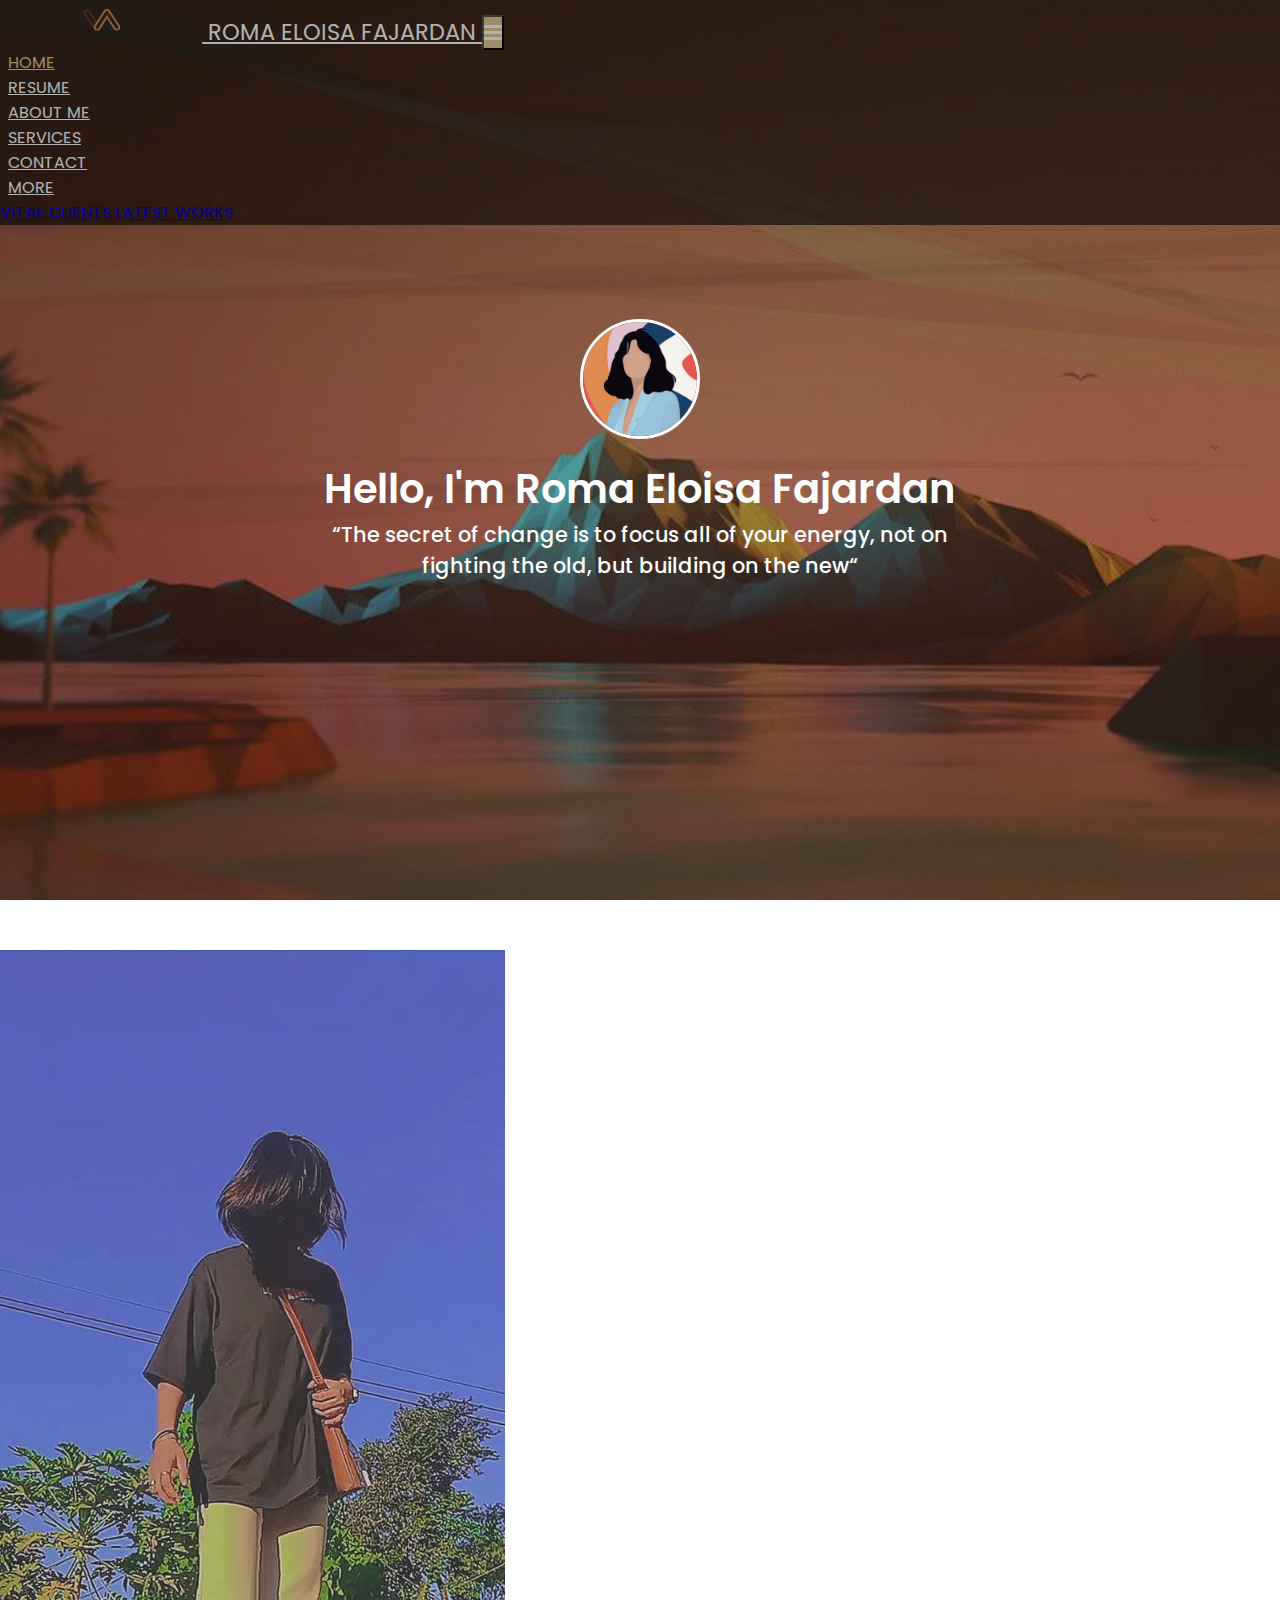
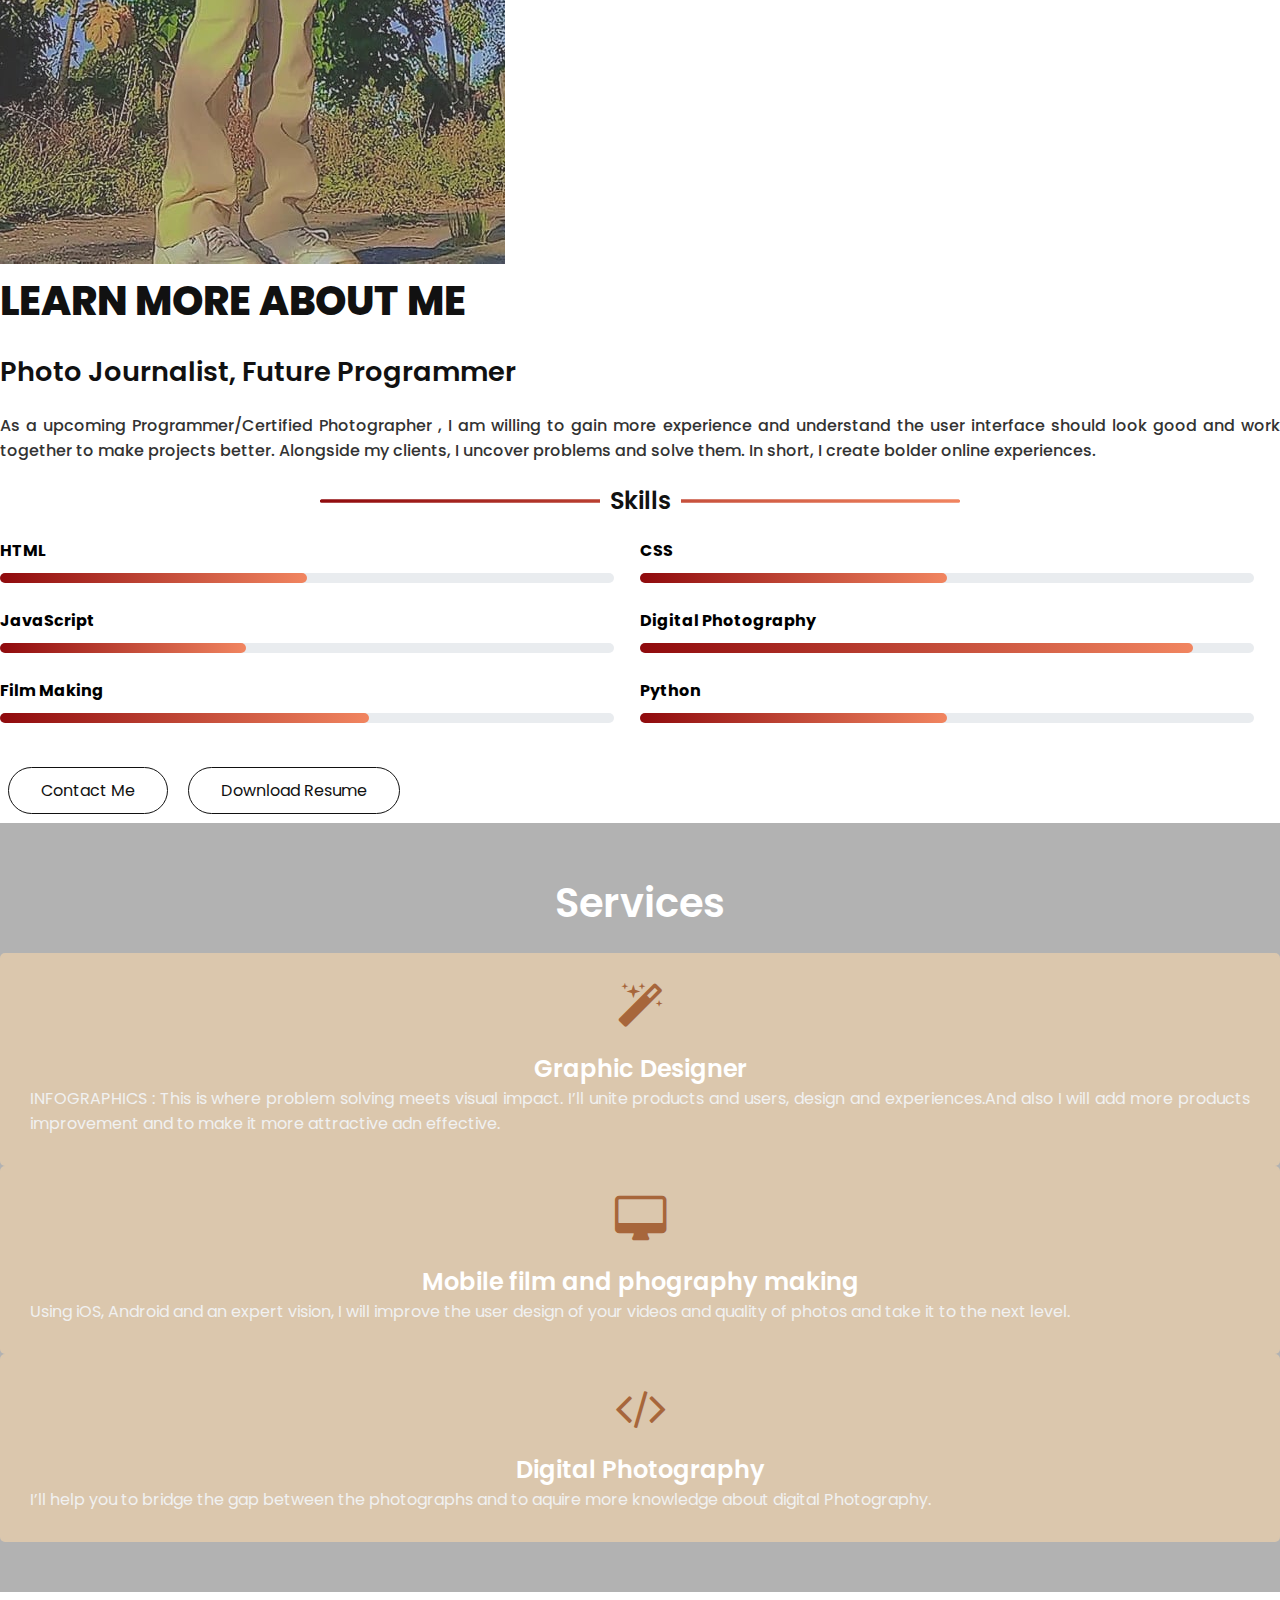
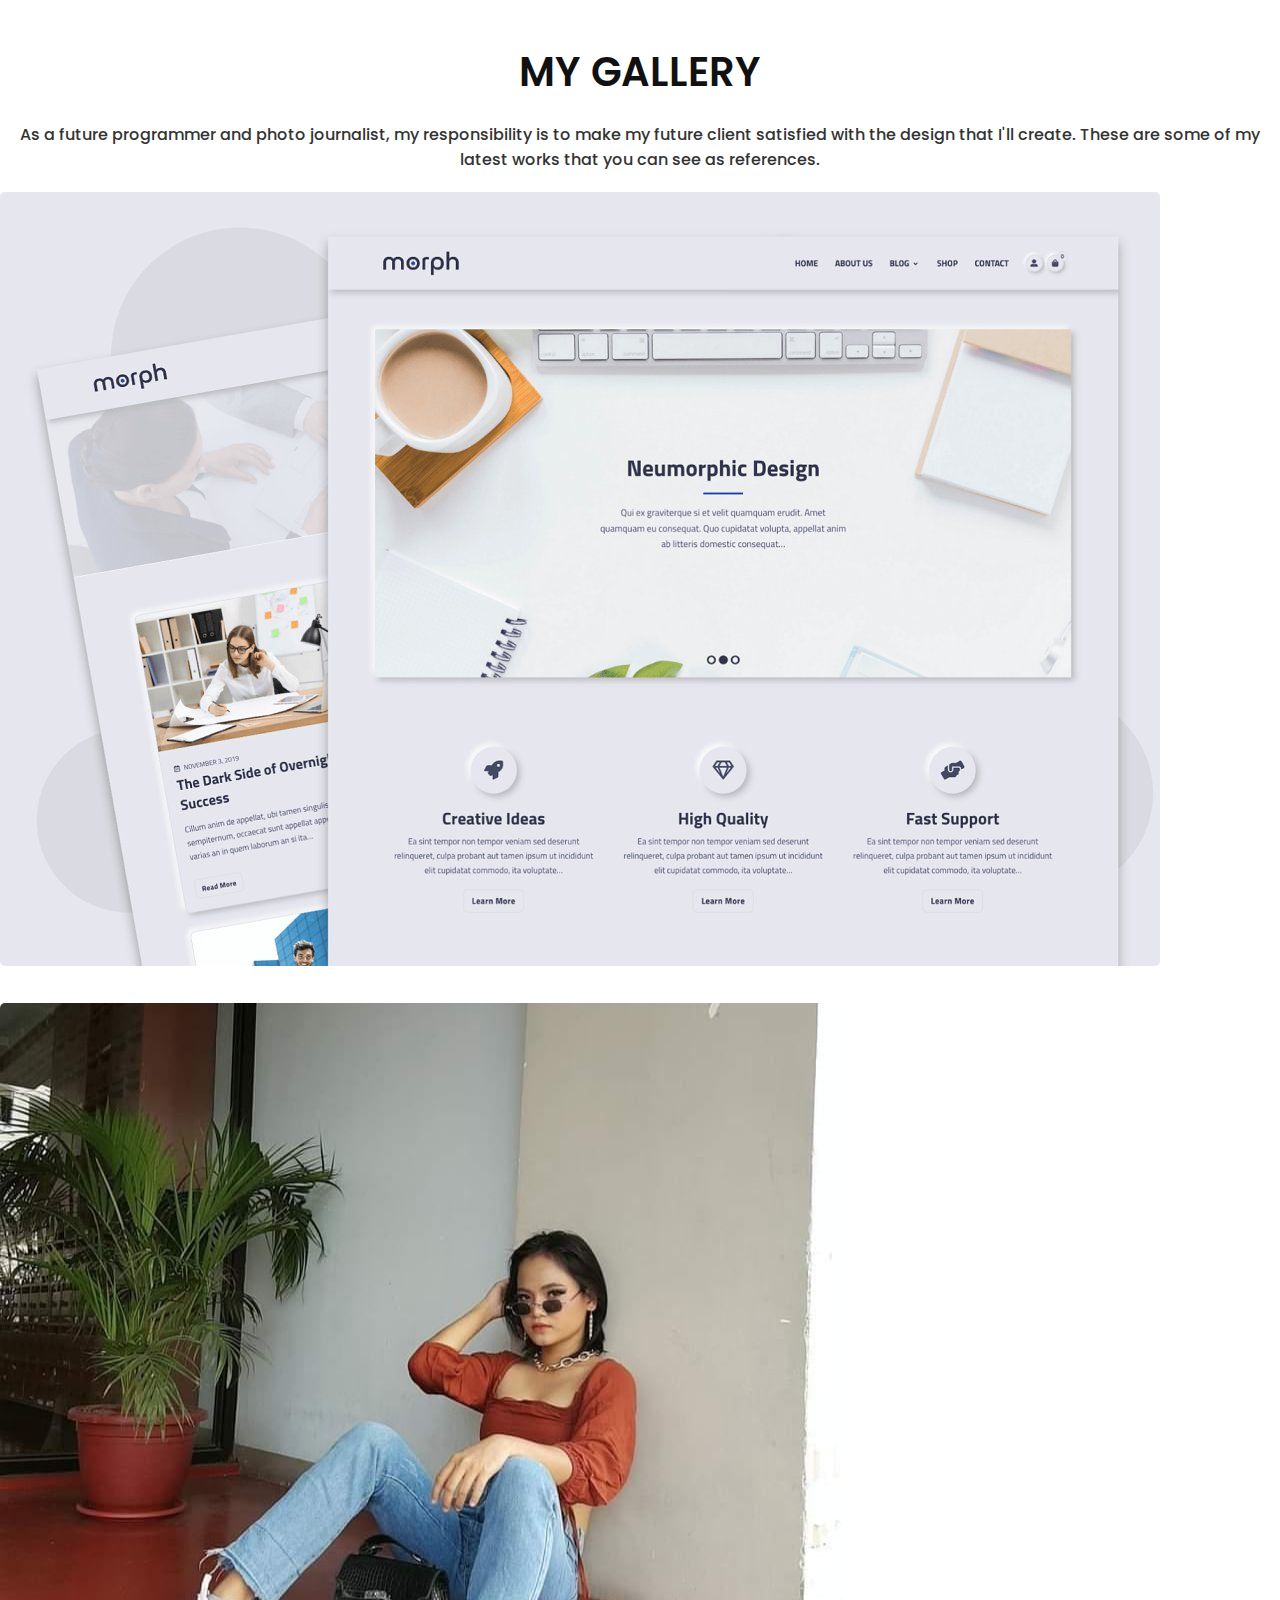
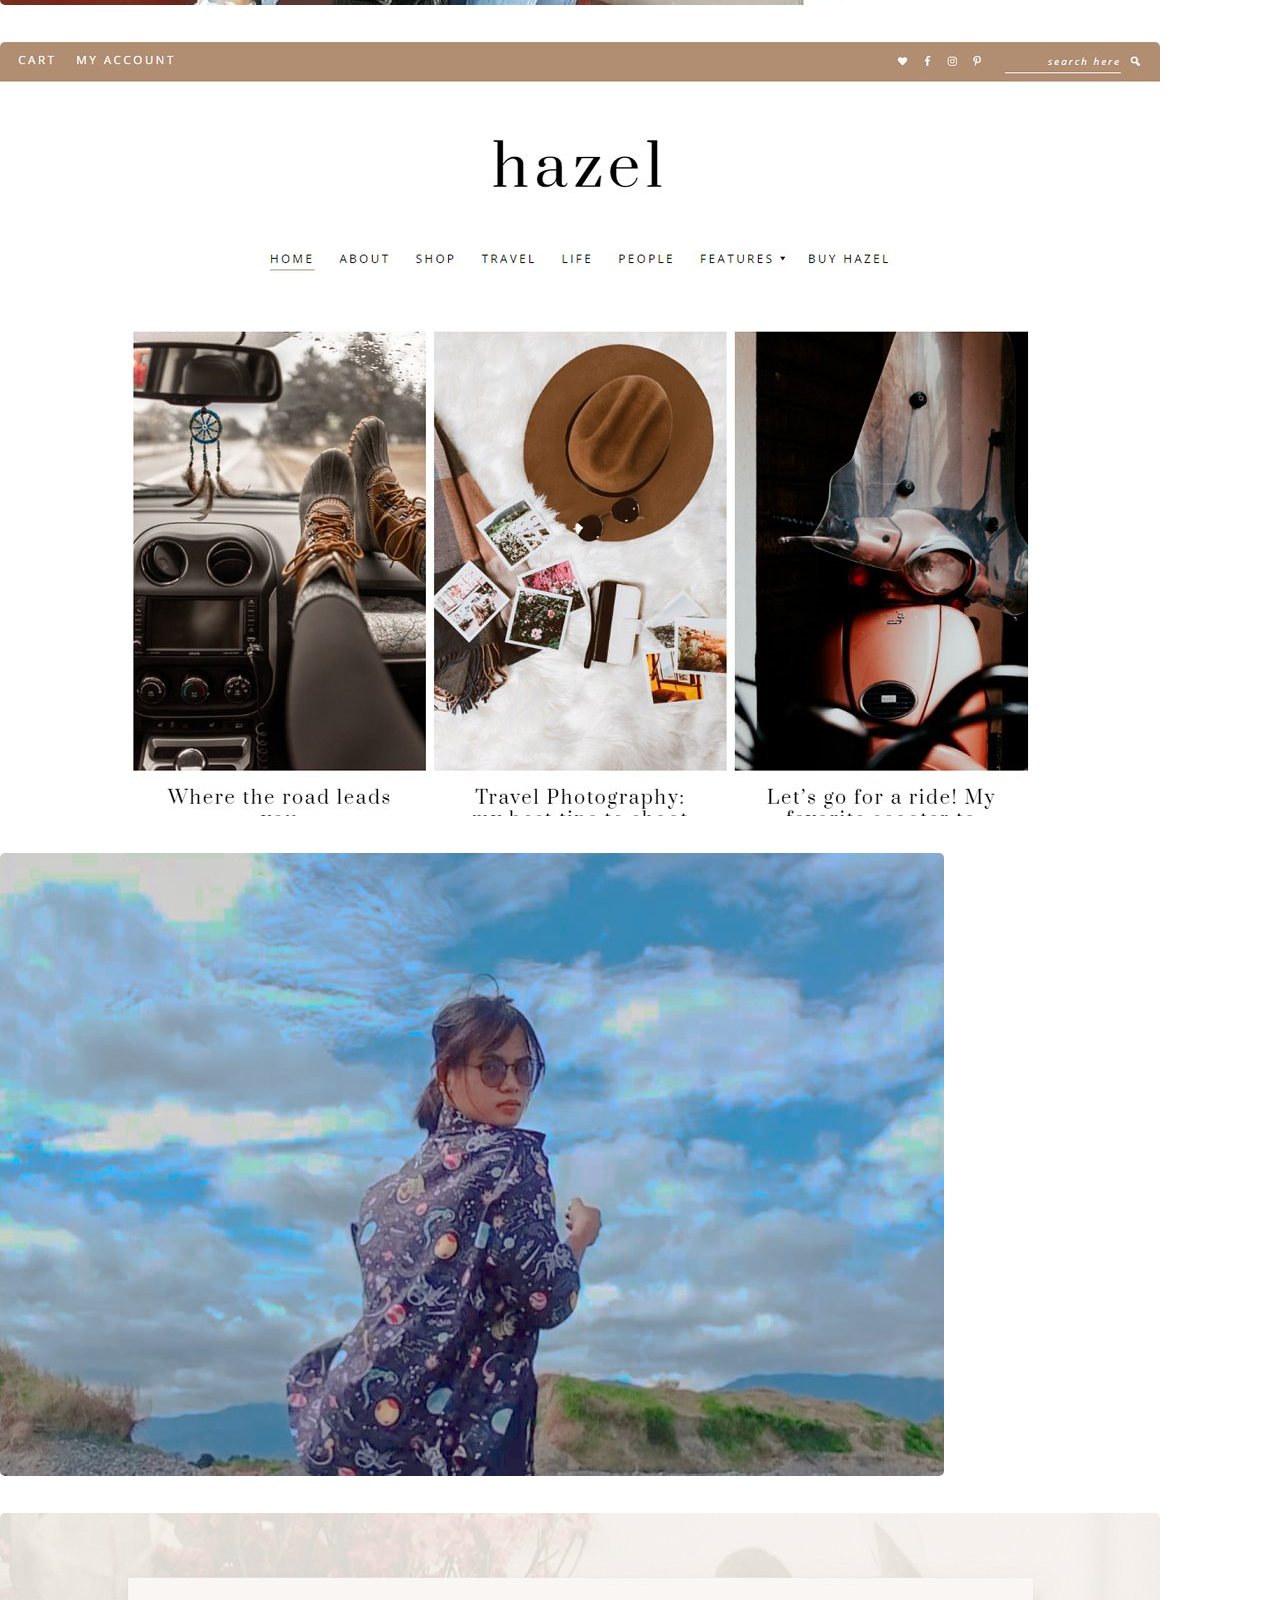
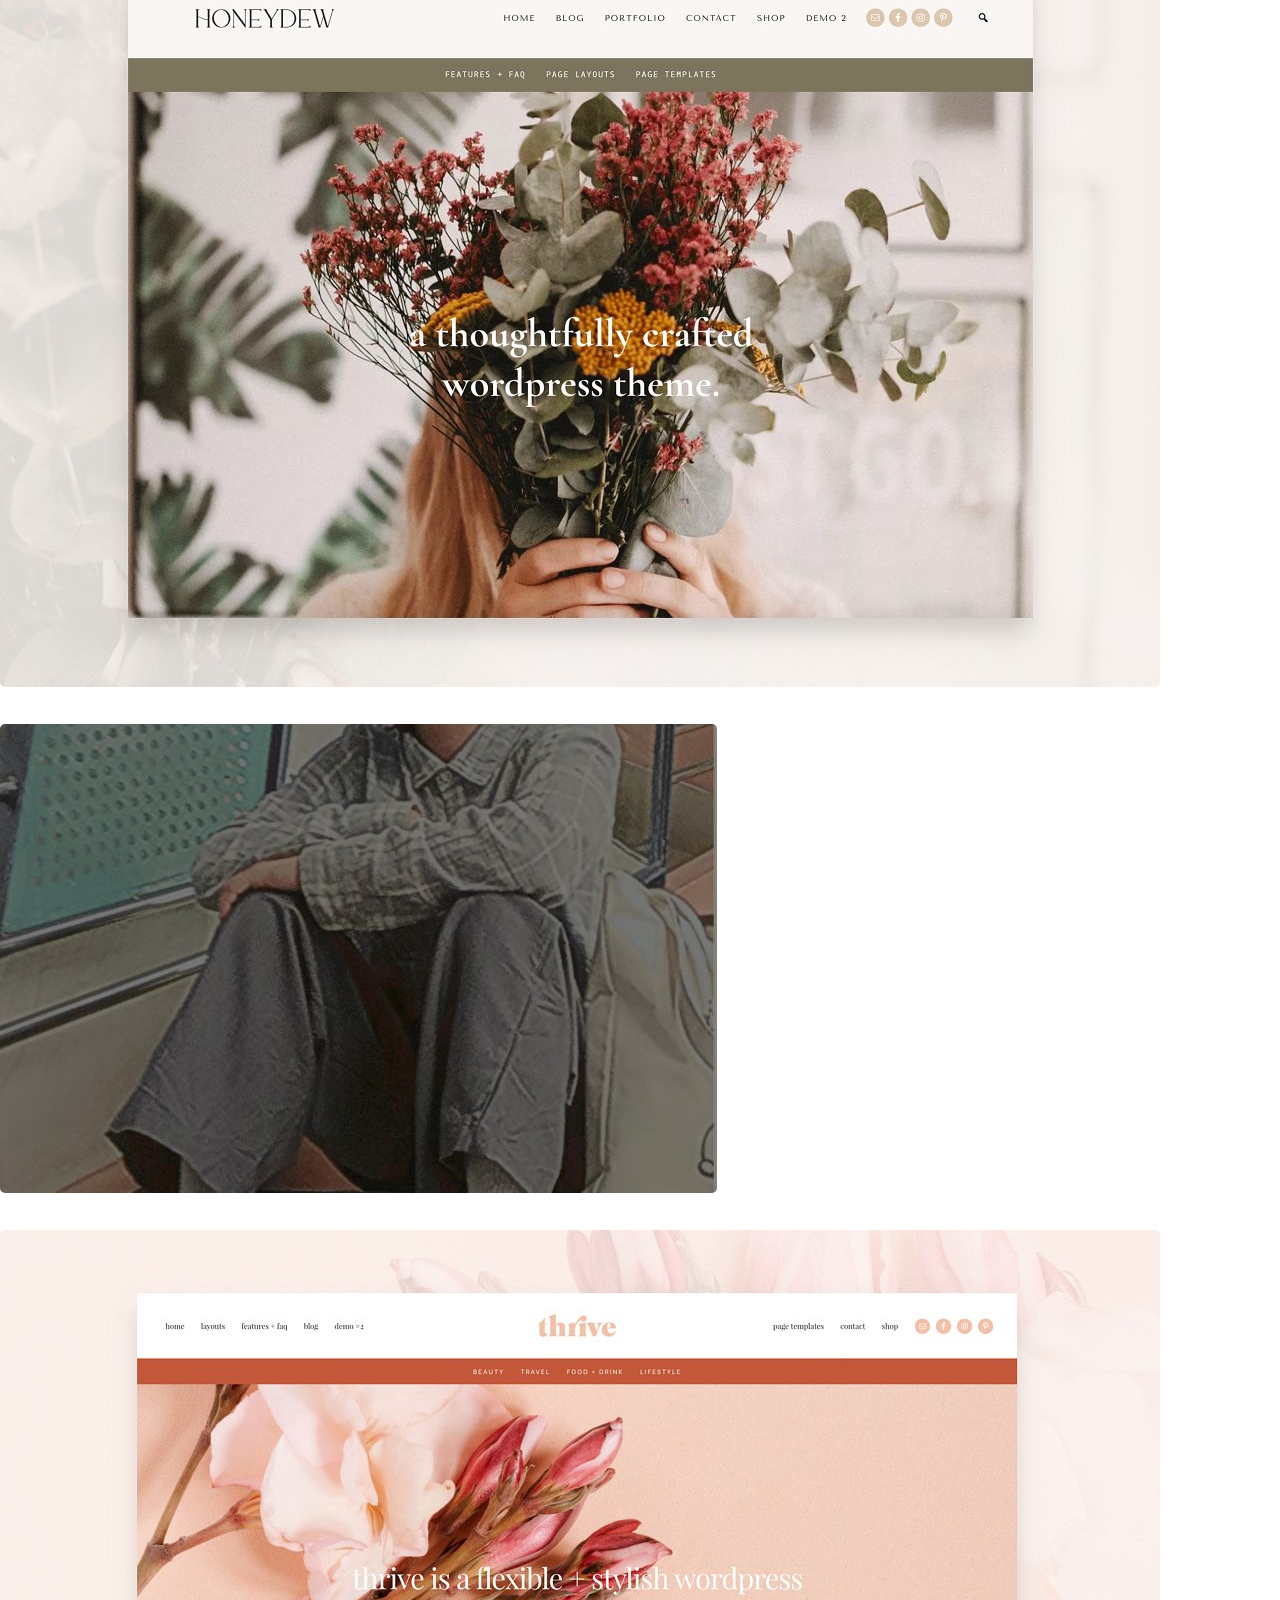
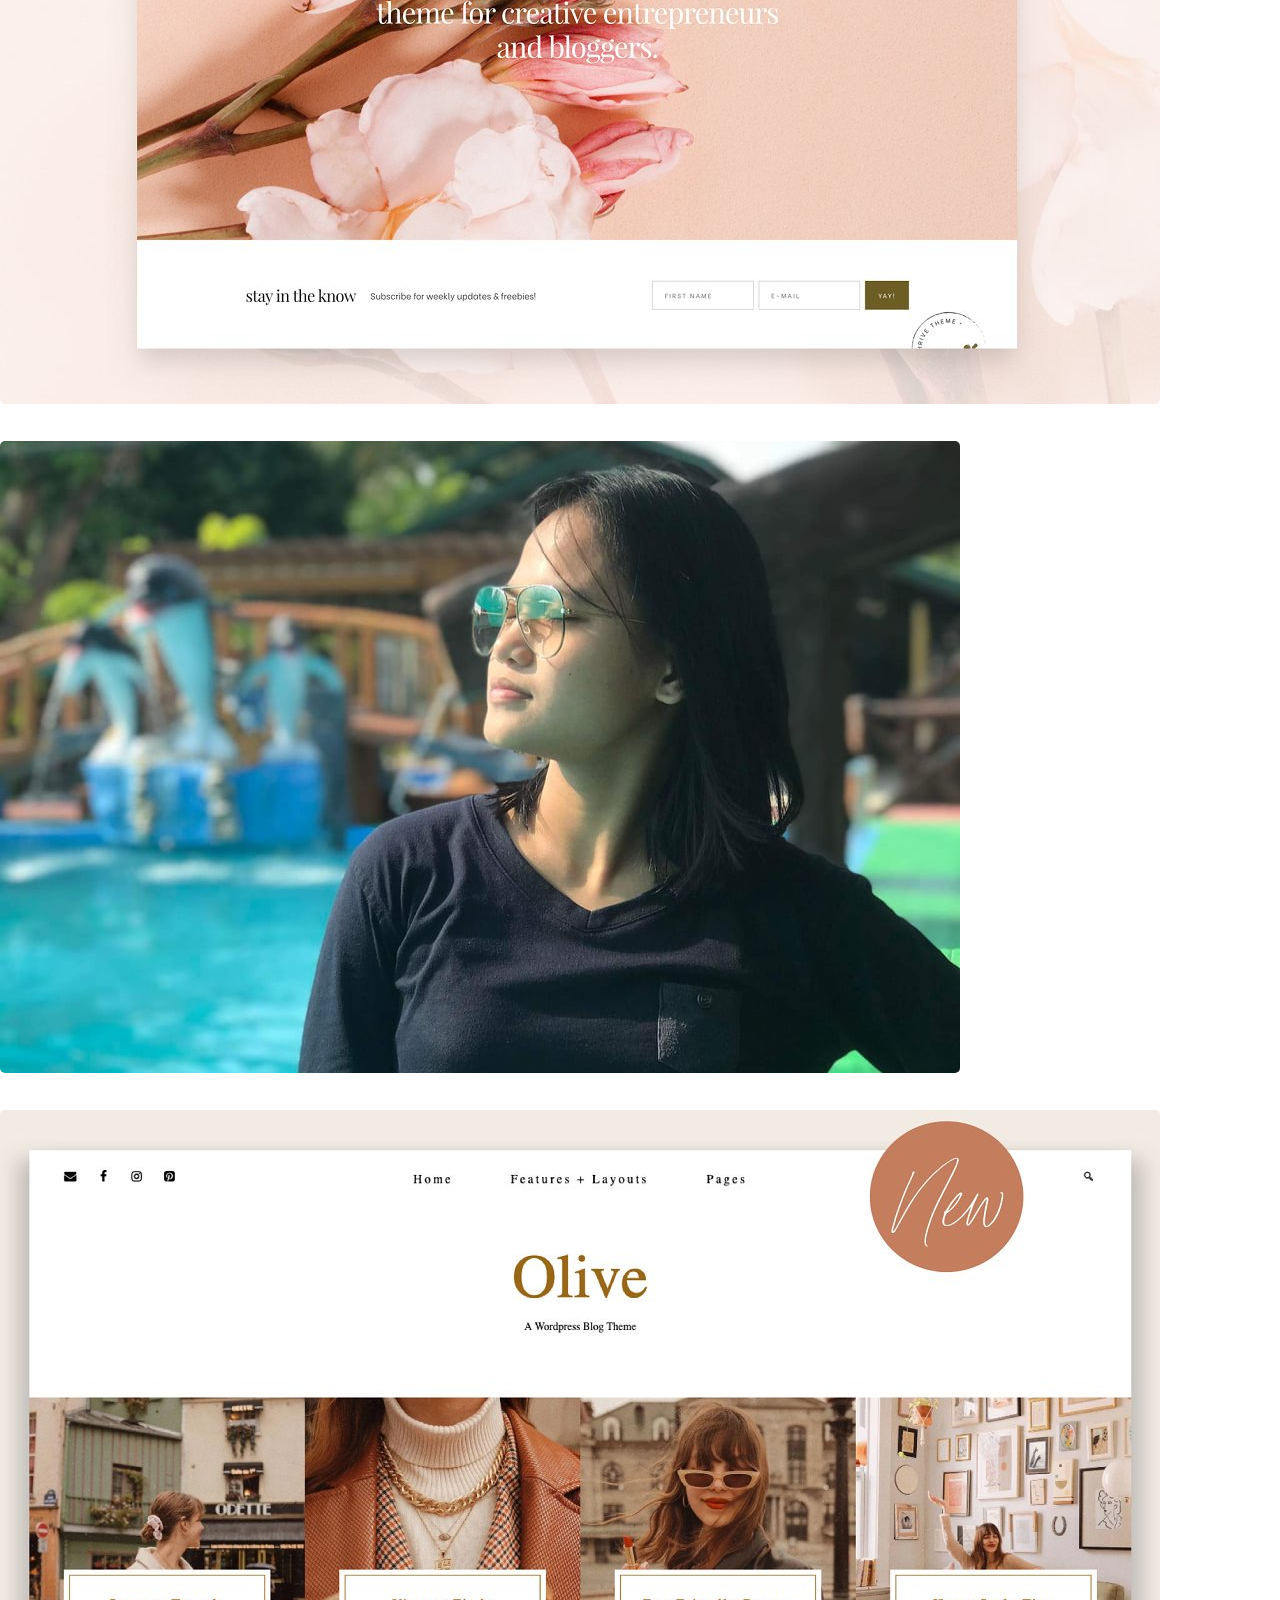
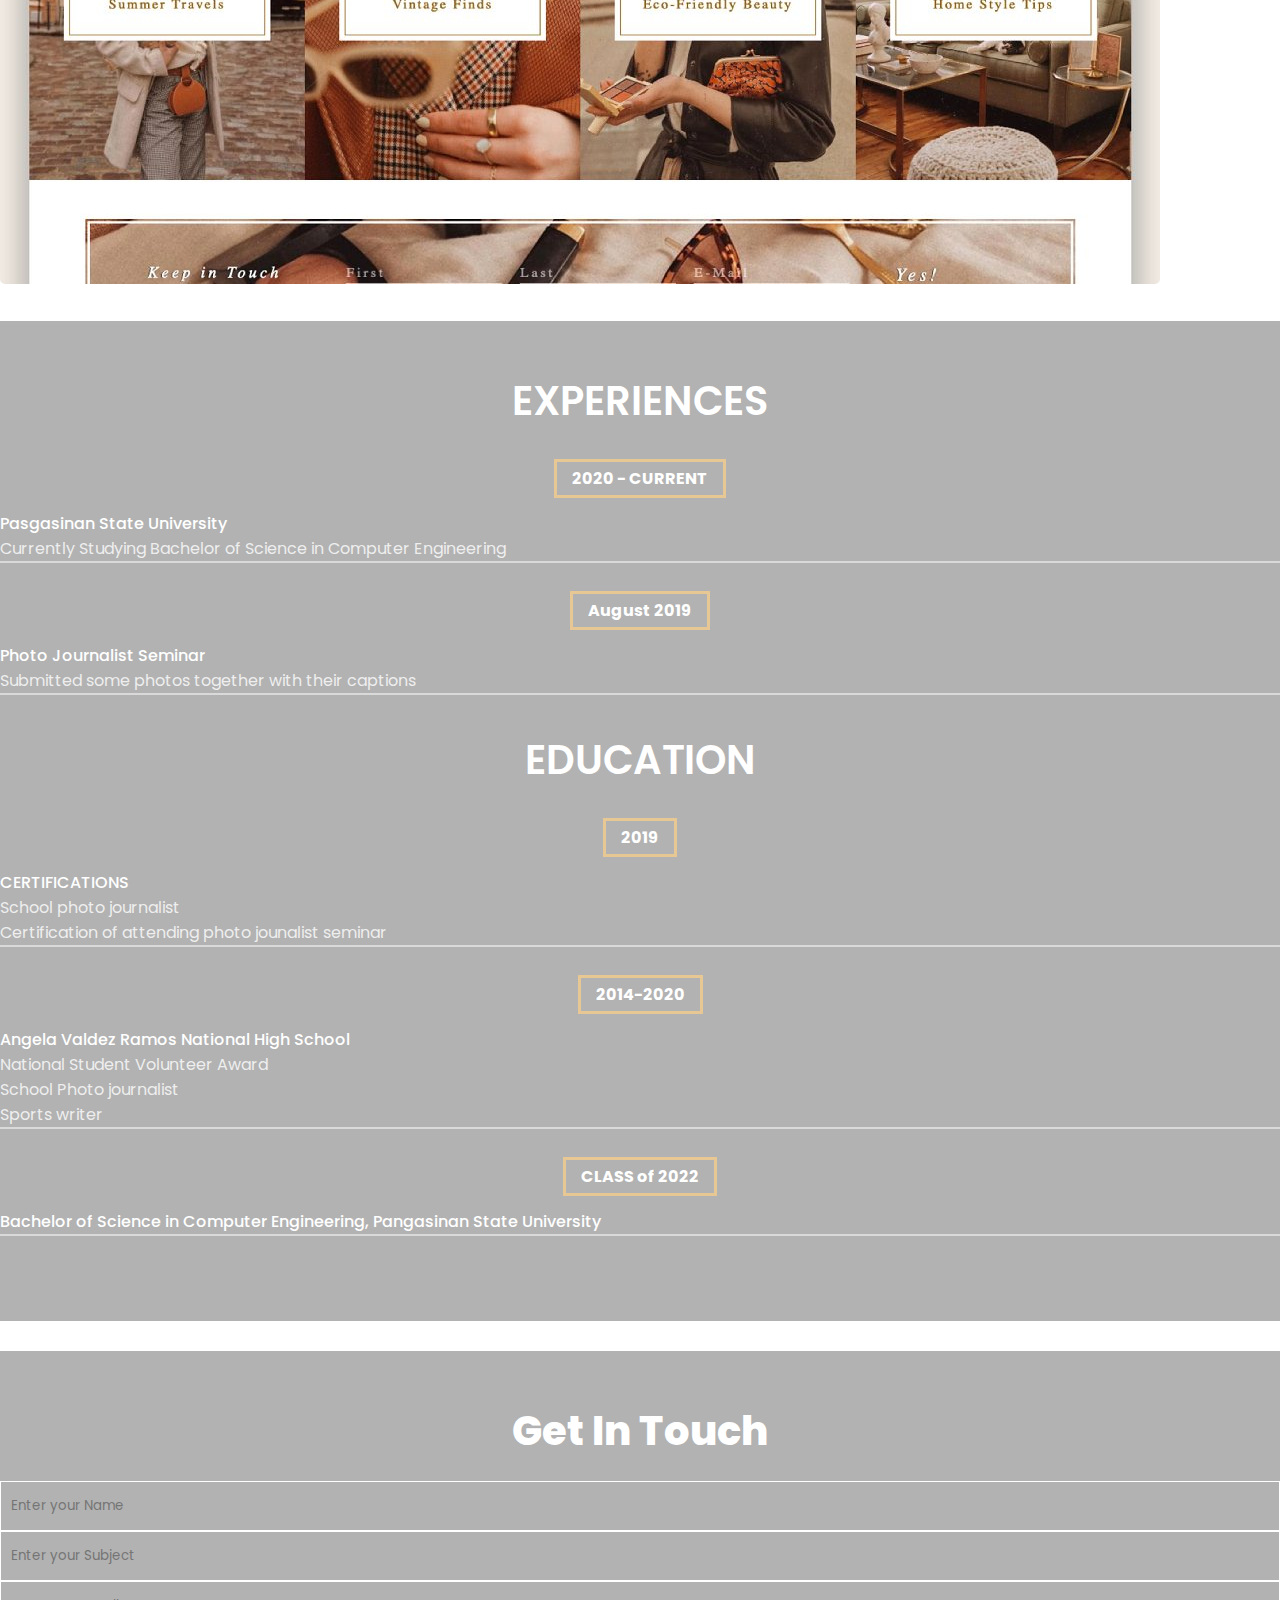
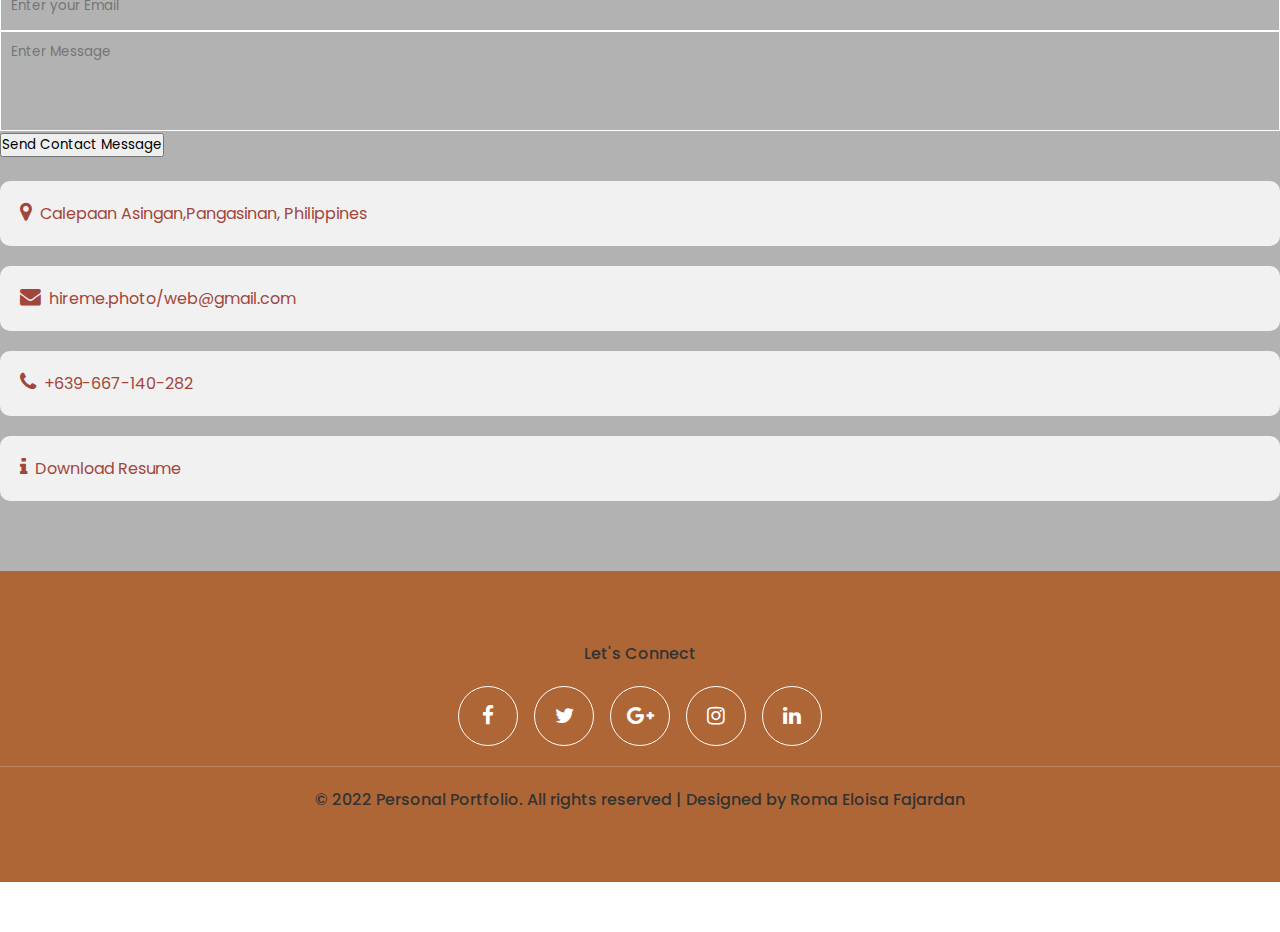
<file: index.html>
<!DOCTYPE html>
<html lang="en">
<head>
    <meta charset="UTF-8">
    <meta name="viewport" content="width=device-width, initial-scale=1.0">

    <link rel="stylesheet" href="https://stackpath.bootstrapcdn.com/font-awesome/4.7.0/css/font-awesome.min.css">
    <link rel="stylesheet" href="https://cdn.jsdelivr.net/npm/bootstrap@4.5.3/dist/css/bootstrap.min.css" integrity="sha384-TX8t27EcRE3e/ihU7zmQxVncDAy5uIKz4rEkgIXeMed4M0jlfIDPvg6uqKI2xXr2" crossorigin="anonymous">
    <link rel="stylesheet" href="css/style.css">

    <title>Personal Porfolio</title>
</head>
<body>
    <header>
        <nav class="navbar navbar-expand-lg fixed-top">
            <div class="container">
                <a class="navbar-brand" href="index.html"> 
                <img src="images/VN.png"> ROMA ELOISA FAJARDAN </a>
                <button class="navbar-toggler" type="button" data-toggle="collapse" data-target="#navbarSupportedContent" aria-controls="navbarSupportedContent" aria-expanded="false" aria-label="Toggle navigation">
                <i class="fa fa-bars"></i>

                </button>

                <div class="collapse navbar-collapse" id="navbarSupportedContent">
                <ul class="navbar-nav ml-auto">
                    <li class="nav-item active">
                    <a class="nav-link" href="index.html"> HOME <span class="sr-only">(current)</span></a></li>
                    <li class="nav-item"><a class="nav-link" href="resume.html"> RESUME </a></li>
                    <li class="nav-item"><a class="nav-link" href="#about"> ABOUT ME</a></li>
                    <li class="nav-item"><a class="nav-link" href="#services"> SERVICES </a></li>
                    <li class="nav-item"><a class="nav-link" href="#contact"> CONTACT </a></li>
                    <li class="nav-item dropdown">
                    <a class="nav-link dropdown-toggle" href="#" id="navbarDropdown" role="button" data-toggle="dropdown" aria-haspopup="true" aria-expanded="false">
                        MORE
                    </a>
                    <div class="dropdown-menu" aria-labelledby="navbarDropdown">
                        <a class="dropdown-item" href="#life"> VITAE </a>
                        <a class="dropdown-item" href="#testimonials"> CLIENTS </a>
                        <a class="dropdown-item" href="#gallery"> LATEST WORKS </a>
                    </div>
                    </li>
                </ul>
                </div>
            </div>
        </nav>
       

        <div class="container header-content w-md-50 w-100">
            <img src="images/v1.jpg" alt="Roma Eloisa Fajardan">
                    <div class="content"><h2>Hello, I'm Roma Eloisa Fajardan</h2>
                        <p> “The secret of change is to focus all of your energy, not on fighting the old, but building on the new“ </p>
        </div>

    </header>

    <div class="section container-fluid about" id="about">
        <div class="row">
            <div class="col-md-4 col-12">
                <img src="images/r2.jpg" alt="Roma Eloisa Fajardan">
            </div>
            <div class="col-md-8 col-12">
                <div class="content">
                    <h2> LEARN MORE ABOUT ME </h2>
                    <h4> Photo journalist, Future Programmer</h4>
                    <p>As a upcoming Programmer/Certified Photographer , I am willing to gain more experience and understand the user interface should look good and work together to make projects better. Alongside my clients, I uncover problems and solve them. In short, I create bolder online experiences.</p>
                </div>
                <div class="skills">
                    <h4><span>Skills</span></h4>
                    <div class="single-skill">
                        <span>HTML</span>
                        <div class="custom-progress">
                            <div class="progress-bar" style="width: 50%;"></div>
                        </div>
                    </div>
                    <div class="single-skill">
                        <span>CSS</span>
                        <div class="custom-progress">
                            <div class="progress-bar" style="width: 50%;"></div>
                        </div>
                    </div>
                    <div class="single-skill">
                        <span>JavaScript</span>
                        <div class="custom-progress">
                            <div class="progress-bar" style="width: 40%;"></div>
                        </div>
                    </div>
                    <div class="single-skill">
                        <span> Digital Photography </span>
                        <div class="custom-progress">
                            <div class="progress-bar" style="width: 90%;"></div>
                        </div>
                    </div>
                    <div class="single-skill">
                        <span> Film making </span>
                        <div class="custom-progress">
                            <div class="progress-bar" style="width: 60%;"></div>
                        </div>
                    </div>
                    <div class="single-skill">
                        <span> Python </span>
                        <div class="custom-progress">
                            <div class="progress-bar" style="width: 50%;"></div>
                        </div>
                    </div>
                </div>
                <div class="about-buttons">
                    <a href="#contact">Contact Me</a>
                    <a href="#!">Download Resume</a>
                </div>
            </div>
        </div>
    </div>


    <div class="section services" id="services">
        <div class="content">
            <div class="container">
                <h2>Services</h2>
                <div class="row">
                    <div class="col-md-4 col-12">
                        <div class="single-service">
                            <i class="fa fa-magic" aria-hidden="true"></i>
                            <h4>Graphic Designer</h4>
                            <p>INFOGRAPHICS : This is where problem solving meets visual impact. I’ll unite products and users, design and experiences.And also I will add more products improvement and to make it more attractive adn effective.</p>
                        </div>
                    </div>
                    <div class="col-md-4 col-12">
                        <div class="single-service">
                            <i class="fa fa-desktop" aria-hidden="true"></i>
                            <h4>Mobile film and phography making</h4>
                            <p>Using iOS, Android and an expert vision, I will improve the user  design of your videos and quality of photos and take it to the next level.</p>
                        </div>
                    </div>
                    <div class="col-md-4 col-12">
                        <div class="single-service">
                            <i class="fa fa-code" aria-hidden="true"></i>
                            <h4>Digital Photography</h4>
                            <p>I’ll help you to bridge the gap between the photographs and to aquire more knowledge about digital Photography.</p>
                        </div>
                    </div>
                </div>
            </div>
        </div>
    </div>

    <div class="section gallery container" id="gallery">
        <h2>MY GALLERY</h2>
        <p>As a future programmer and photo journalist, my responsibility is to make my future client satisfied with the design that I'll create. These are some of my latest works that you can see as references.</p>
        <div class="row images">
            <div class="imgBox col-md-4 col-12">
                <div><img src="images/lw1.jpg" alt="Gallery"></div>
            </div>
            <div class="imgBox col-md-4 col-12">
                <div><img src="images/p2.jpg" alt="Gallery"></div>
            </div>
            <div class="imgBox col-md-4 col-12">
                <div><img src="images/lw3.jpg" alt="Gallery"></div>
            </div>
            <div class="imgBox col-md-4 col-12">
                <div><img src="images/p4.jpg" alt="Gallery"></div>
            </div>
            <div class="imgBox col-md-4 col-12">
                <div><img src="images/lw5.jpg" alt="Gallery"></div>
            </div>
            <div class="imgBox col-md-4 col-12">
                <div><img src="images/p6.jpg" alt="Gallery"></div>
            </div>
            <div class="imgBox col-md-4 col-12">
                <div><img src="images/lw7.jpg" alt="Gallery"></div>
            </div>
            <div class="imgBox col-md-4 col-12">
                <div><img src="images/w1.jpg" alt="Gallery"></div>
            </div>
            <div class="imgBox col-md-4 col-12">
                <div><img src="images/lw9.jpg" alt="Gallery"></div>           
        </div>
    </div>

    <div class="section life-history" id="life">
        <div class="container">
            <div class="row">
                <div class="col-lg-6 col-12">
                    <h2> EXPERIENCES </h2>
                    <div class="life-single">
                        <p><span>2020 - CURRENT </span></p>
                        <h4> Pasgasinan State University </h4>
                        <li>Currently Studying  Bachelor of Science in Computer Engineering </li>
                    </div>
                    <div class="life-single">
                        <p><span>August 2019</span></p>
                        <h4>Photo Journalist Seminar </h4>
                        <li> Submitted some photos together with their captions </li>
                    </div>
                </div>
                <div class="col-lg-6 col-12">
                    <h2> EDUCATION </h2>
                    <div class="life-single">
                        <p><span> 2019 </span></p>
                        <h4> CERTIFICATIONS </h4>
                        <li> School photo journalist</li>
                        <li>Certification of attending photo jounalist seminar</li>
                    </div>
                    <div class="life-single">
                        <p><span>2014-2020</span></p>
                        <h4>Angela Valdez Ramos National High School</h4>
                        <li> National Student Volunteer Award</li>
                        <li>School Photo journalist</li>
                        <li>Sports writer </li>
                    </div>
                    <div class="life-single">
                        <p><span> CLASS of 2022 </span></p>
                        <h4>Bachelor of Science in Computer Engineering, Pangasinan State University</h4>
                        
                    </div>
                </div>
            </div>
        </div>
    </div>
    <div class="section contact" id="contact">
        <div class="container">
            <h2> Get In Touch </h2>
            <div class="row">
                <div class="col-lg-6 col-12">
                    <form>
                        <div class="form-group">
                            <input type="text" id="name" required placeholder="Enter your Name">
                        </div>
                        <div class="form-group">
                            <input type="text" id="subject" required placeholder="Enter your Subject">
                        </div>
                        <div class="form-group">
                            <input type="email" id="email" required placeholder="Enter your Email">
                        </div>
                        <div class="form-group text-area">
                            <textarea id="message" required placeholder="Enter Message"></textarea>
                        </div>
                        <div class="form-group">
                            <button class="btn btn-outline-success">Send Contact Message</button>
                        </div>
                    </form>
                </div>
                <div class="col-lg-6 col-12">
                    <div class="content">
                        <ul>
                            <li><a href="#!"><i class="fa fa-map-marker"></i>Calepaan Asingan,Pangasinan, Philippines</a></li>
                            <li><a href="#!"><i class="fa fa-envelope"></i>hireme.photo/web@gmail.com</a></li>
                            <li><a href="#!"><i class="fa fa-phone"></i>+639-667-140-282</a></li>
                            <li><a href="#!"><i class="fa fa-info"></i>Download Resume</a></li>
                        </ul>
                    </div>
                </div>
            </div>
        </div>
    </div>


    <footer>
        <div class="section container footer">
            <div class="footer-bottom">
                <p>Let's Connect</p>
            </div>
            <div class="footer-social">
                <ul>
                    <li><a href="#"><i class="fa fa-facebook-f"></i></a></li>
                    <li><a href="#"><i class="fa fa-twitter"></i></a></li>
                    <li><a href="#"><i class="fa fa-google-plus"></i></a></li>
                    <li><a href="#"><i class="fa fa-instagram"></i></a></li>
                    <li><a href="#"><i class="fa fa-linkedin"></i></a></li>
                </ul>
            </div>
            <div class="divider"></div>
            <div class="footer-bottom">
                <p>© 2022 Personal Portfolio. All rights reserved | Designed by Roma Eloisa Fajardan </p>
            </div>
        </div>
    </footer>

    <script src="https://code.jquery.com/jquery-3.5.1.slim.min.js" integrity="sha384-DfXdz2htPH0lsSSs5nCTpuj/zy4C+OGpamoFVy38MVBnE+IbbVYUew+OrCXaRkfj" crossorigin="anonymous"></script>
    <script src="https://cdn.jsdelivr.net/npm/popper.js@1.16.1/dist/umd/popper.min.js" integrity="sha384-9/reFTGAW83EW2RDu2S0VKaIzap3H66lZH81PoYlFhbGU+6BZp6G7niu735Sk7lN" crossorigin="anonymous"></script>
    <script src="https://cdn.jsdelivr.net/npm/bootstrap@4.5.3/dist/js/bootstrap.min.js" integrity="sha384-w1Q4orYjBQndcko6MimVbzY0tgp4pWB4lZ7lr30WKz0vr/aWKhXdBNmNb5D92v7s" crossorigin="anonymous"></script>
</body>
</html>
</file>
<file: css/style.css>
@import url('https://fonts.googleapis.com/css2?family=Poppins:ital,wght@0,100;0,200;0,300;0,400;0,500;0,600;0,700;0,800;0,900;1,100;1,200;1,300;1,400;1,500;1,600;1,700;1,800;1,900&display=swap');

:root {
    --primary-color: #E7C794;
}

* {
    margin: 0;
    padding: 0;
    box-sizing: border-box;
    font-family: 'Poppins', sans-serif;
}

html {
    scroll-behavior: smooth;
}

img {
    max-width: 100%;
    max-height: 100%;
}

.section {
    padding-top: 50px;
    padding-bottom: 50px;
}

header {
    width: 100%;
    height: 100vh;
    background-image: url(../images/bg1.jpg);
    background-size: cover;
    background-position: center;
    position: relative;
}

header::after {
    content: "";
    position: absolute;
    left: 0;
    top: 0;
    width: 100%;
    height: 100%;
    background-color: rgba(0, 0, 0, .3);
}

header nav.navbar {
    z-index: 9999;
    background-color: rgba(0, 0, 0, .6);
}

header nav.navbar .navbar-brand {
    color: #FFF;
    font-size: 1.4rem;
    margin-left: 2px;
    padding-left: .1px;
}

header nav.navbar .navbar-nav .nav-item {
    margin-right: .5rem;
}

header nav.navbar .navbar-nav .nav-item .nav-link {
    padding: .5rem;
    color: #FFF;
    transition: .3s;
}

header nav.navbar .navbar-nav .nav-item .nav-link:hover, header nav.navbar .navbar-nav .nav-item.active .nav-link {
    color: var(--primary-color);
}

header nav.navbar .navbar-toggler {
    color: #FFF;
    font-size: 1.3rem;
    cursor: pointer;
    z-index: 999;
    outline: none;
    background-color: var(--primary-color);
}

header .header-content {
    position: absolute;
    z-index: 999;
    height: 300px;
    left: 50%;
    top: 50%;
    transform: translate(-50%, -50%);
    display: flex;
    justify-content: center;
    align-items: center;
    flex-direction: column;
}

header .header-content img {
    border-radius: 50%;
    width: 120px;
    height: 120px;
    border: 3px solid #FFF;
}

header .header-content .content {
    z-index: 999;
    margin-top: 20px;
    text-align: center;
}

header .header-content .content h2 {
    color: #FFF;
    font-weight: 600;
    font-size: 2.5rem;
}

header .header-content .content p {
    font-size: 1.3rem;
    color: #FFF;
    font-weight: 500;
    text-align: ;
}

.about .about-buttons {
    display: block;
    transform: translateY(30px);
}

.about .about-buttons a {
    text-decoration: none;
    color: #282923;
    border: 1px solid;
    border-radius: 30px;
    padding: .7rem 2rem;
    margin: 0 .5rem;
    margin-top: 20px;
    transition: .3s;
}

.about .about-buttons a:hover {
    color: var(--primary-color);
}

.about .about-details p {
    color: #333;
    font-size: 2rem;
    font-weight: 500;
    font-family: sans-serif;
}


.about {
    width: 100%;
}

.about .content {
    text-align: justify;
}

.about .content h2 {
    font-weight: 800;
    color: #111;
    font-size: 2.5rem;
    text-transform: capitalize;
    margin-bottom: 20px;
}

.about .content h4 {
    font-weight: 600;
    color: #111;
    font-size: 1.7rem;
    text-transform: capitalize;
    margin-bottom: 20px;
    margin-top: 2px;
}

.about .content p {
    color: #333;
    font-size: 1rem;
    font-weight: 500;
}

.about .skills {
    width: 100%;
    position: relative;
    z-index: 102;
}

.about .skills h4 {
    font-weight: 600;
    font-size: 1.5rem;
    text-align: center;
    display: block;
    margin: 20px 0;
    position: relative;
    z-index: 1;
}

.about .skills h4 span {
    background-color: #FFF;
    padding: 0 10px;
    color: #111;
}

.about .skills h4::before, .about .skills h4::after {
    content: "";
    position: absolute;
    width: 50%;
    height: 3px;
    background: linear-gradient(to right, #8F0A0D 0%, #F18560 100%);
    top: 50%;
    left: 50%;
    transform: translate(-50%, -50%);
    z-index: -1;
    border-top-left-radius: 50px;
    border-top-right-radius: 50px;
    border-bottom-left-radius: 50px;
    border-bottom-right-radius: 50px;
}

.about .skills .single-skill {
    width: 48%;
    float: left;
    margin-right: 2%;
    margin-bottom: 25px;
}

.about .skills .single-skill span {
    text-transform: capitalize;
    font-size: 1rem;
    font-weight: 500;
    font-weight: bold;
    margin-bottom: 10px;
    display: block;
}

.about .skills .single-skill .custom-progress {
    background-color: #e9ecef;
    border-top-left-radius: 50px;
    border-top-right-radius: 50px;
    border-bottom-left-radius: 50px;
    border-bottom-right-radius: 50px;
    height: 10px;
    position: relative;
}

.about .skills .single-skill .custom-progress .progress-bar {
    background: linear-gradient(to right, #8F0A0D 0%, #F18560 100%);
    height: 10px;
    border-top-left-radius: 50px;
    border-top-right-radius: 50px;
    border-bottom-left-radius: 50px;
    border-bottom-right-radius: 50px;
    position: absolute;
    left: 0;
    top: 0;
}

.about .about-buttons {
    display: block;
    transform: translateY(30px);
}

.about .about-buttons a {
    text-decoration: none;
    color: #111;
    border: 1px solid;
    border-radius: 30px;
    padding: .7rem 2rem;
    margin: 0 .5rem;
    margin-top: 20px;
    transition: .3s;
}

.about .about-buttons a:hover {
    color: var(--primary-color);
}


.services {
    background-image: url(../images/bg2.jpg);
    width: 100%;
    background-size: cover;
    background-position: center;
    background-attachment: fixed;
    position: relative;
}

.services::before {
    content: "";
    position: absolute;
    left: 0;
    top: 0;
    background-color: rgba(0, 0, 0, .3);
    width: 100%;
    height: 100%;
}

.services .content {
    z-index: 999;
    position: relative;
    color: #FFF;
}

.services .content h2 {
    color: #FFF;
    font-weight: 600;
    font-size: 2.5rem;
    text-align: center;
    margin-bottom: 20px;
}

.services .content .single-service {
    background-color: #DBC7AD;
    border-radius: 5px;
    padding: 30px;
    transition: .4s all ease-in-out;
}

.services .content .single-service:hover {
    background-color: rgba(255, 255, 255, .2);
}

.services .content .single-service * {
    text-align: center;
}

.services .content .single-service i {
    font-size: 3rem;
    color: #A7663B;
    text-align: center;
    display: block;
    margin-bottom: 20px;
    transition: .3s;
}

.services .content .single-service:hover i {
    color: var(--primary-color);
}

.services .content .single-service h4 {
    font-size: 1.5rem;
    color: #FFF;
    font-weight: 600;
}

.services .content .single-service p {
    font-size: 1rem;
    color: #f1f1f1;
    text-align: justify;
}

.gallery h2 {
    text-align: center;
    color: #111;
    font-weight: 600;
    font-size: 2.5rem;
}

.gallery p {
    font-weight: 500;
    font-size: 1rem;
    color: #333;
    text-align: center;
    margin: 20px 0;
}

.gallery .images .imgBox {
    width: 100%;
    height: 100%;
    overflow: hidden;
    margin-bottom: 30px;
}

.gallery .images .imgBox div img {
    border-radius: 5px;
    cursor: pointer;
    transition: .4s;
}

.gallery .images .imgBox div:hover img {
    transform: scale(1.1);
}

.gallery .images .imgBox div {
    position: relative;
    overflow: hidden;
}

.gallery .images .imgBox div::after {
    transition: .4s;
    cursor: pointer;
}

.gallery .images .imgBox:hover div::after {
    content: "";
    position: absolute;
    left: 0;
    top: 0;
    width: 100%;
    height: 100%;
    background-color: rgba(0, 0, 0, .3);
}

.gallery .images .imgBox div:hover::before {
    content: "Gallery Image";
    position: absolute;
    width: 100%;
    height: 100%;
    z-index: 999;
    cursor: pointer;
    display: grid;
    place-items: center;
    color: #FFF;
    font-size: 1.3rem;
    font-weight: 500;
}

.life-history {
    background: url(../images/bg3.png);
    background-size: cover;
    background-position: center;
    background-attachment: fixed;
    position: relative;
}

.life-history::before {
    content: "";
    position: absolute;
    left: 0;
    top: 0;
    background-color: rgba(0, 0, 0, .3);
    width: 100%;
    height: 100%;
    z-index: 1;
}

.life-history h2 {
    color: #FFF;
    font-weight: 600;
    font-weight: 2.5rem;
    position: relative;
    z-index: 10;
}

.life-history .life-single {
    border-bottom: 2px solid rgba(255, 255, 255, .5);
    margin: 35px 0;
    position: relative;
    z-index: 10;
}

.life-history .life-single p {
    margin-bottom: 20px;
}

.life-history .life-single p span {
    border: 3px solid var(--primary-color);
    padding: 5px 15px;
    color: #FFF;
    font-weight: 500;
    font-weight: bold;
    font-size: 1rem;
}

.life-history .life-single h4 {
    color: #FFF;
    font-weight: 500;
}

.life-history .life-single li {
    text-align: justify;
    font-weight: 400;
    font-size: 1rem;
    color: rgba(255, 255, 255, .8);
}


.contact {
    background: url(../images/bg4.jpg);
    background-position: center;
    background-size: cover;
    background-attachment: fixed;
    position: relative;
    margin-top: 30px;
}

.contact::before {
    content: "";
    position: absolute;
    left: 0;
    top: 0;
    background-color: rgba(0, 0, 0, .3);
    width: 100%;
    height: 100%;
    z-index: 1;
}

.contact .container {
    position: relative;
    z-index: 10;
    color: #E1AB8A;
}

.contact .container h2 {
    text-align: center;
    font-weight: 800;
    color: #FFF;
    font-size: 2.5rem;
    margin-bottom: 20px;
}

.contact .container .form-group {
    position: relative;
    width: 100%;
    height: 50px;
    background: transparent;
}

.contact .container .form-group.text-area {
    height: 100px;
}

.contact .container .form-group textarea {
    resize: none;
}

.contact .container .form-group input, .contact .container .form-group textarea {
    position: absolute;
    left: 0;
    top: 0;
    background: none;
    border: 1px solid #FFF;
    width: 100%;
    height: 100%;
    outline: none;
    color: #FFF;
    padding: 10px;
    transition: .3s;
}

.contact .container .form-group input:focus, .contact .container .form-group textarea:focus, .contact .container .form-group input:valid, .contact .container .form-group textarea:valid {
    border-color: var(--primary-color);
}

.contact .container .content {
    width: 100%;
}

.contact .container .content ul {
    padding: 0;
    margin: 0;
    list-style: none;
}

.contact .container .content ul li {
    background: #f1f1f1;
    border-radius: 10px;
    margin-bottom: 20px;
    padding: 20px;
}

.contact .container .content ul li a {
    font-size: 1rem;
    color: #A2463B;
    text-decoration: none;
    transition: .3s;
}

.contact .container .content ul li a:hover {
    color: #E1AB8A;
}

.contact .container .content ul li a i {
    font-size: 1.3rem;
    margin-right: .5rem;
}

footer {
    background-color: #AF6636;
}

footer .footer .footer-social ul {
    padding: 0;
    margin: 0;
    list-style: none;
    display: flex;
    justify-content: center;
}

footer .footer .footer-social ul li {
    margin: 0 .5rem;
    display: inline-block;
}

footer .footer .footer-social ul li a {
    color: #FFF;
    border: 1px solid;
    width: 60px;
    height: 60px;
    position: relative;
    border-radius: 50%;
    display: block;
    font-size: 1.3rem;
    transition: .3s;
}

footer .footer .footer-social ul li a:hover {
    color: var(--primary-color);
}

footer .footer .footer-social ul li a i {
    position: absolute;
    left: 50%;
    top: 50%;
    transform: translate(-50%, -50%);
}

footer .footer .divider {
    margin-top: 20px;
    margin-bottom: 20px;
    border-bottom: 1px solid rgba(255, 255, 255, .2);
}

footer .footer .footer-bottom {
    color: #FFF;
    text-align: center;
    font-size: 1rem;
}


@media (max-width: 992px) {
    .navbar-collapse {
        background-color: rgba(0, 0, 0, .5);
        padding: 10px;
    }
}

@media (max-width: 768px) {
    .about .col-md-4 {
        margin-bottom: 20px;
        text-align: center;
    }
    .about .col-md-4 img {
        width: 50%;
    }
    .about .content {
        text-align: center;
    }
    .about .content h2 {
        font-size: 1.5rem;
    }
    .testimonials .testimonials-single {
        margin-bottom: 20px;
    }
    .services .content .single-service {
        margin-bottom: 20px;
    }
}
</file>
